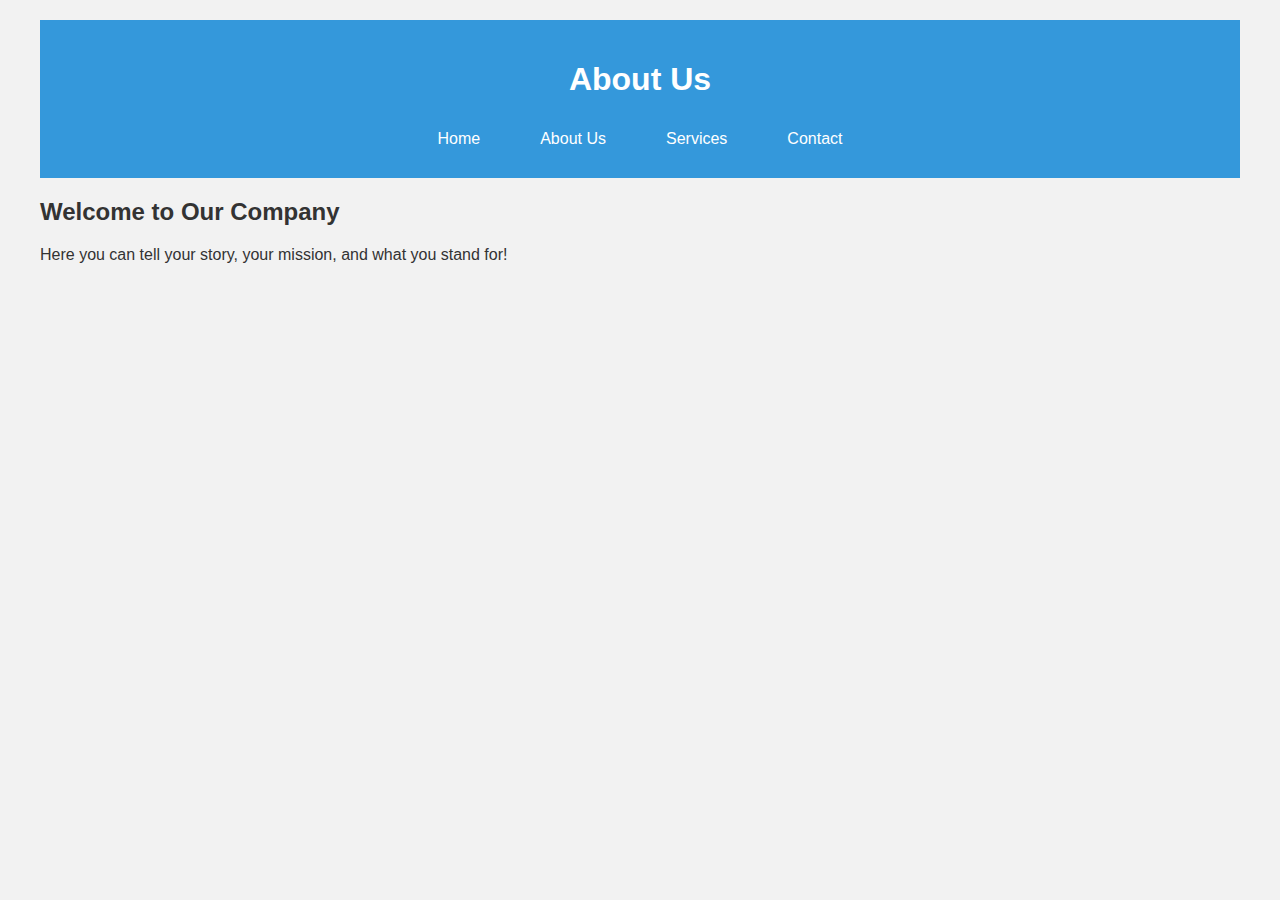
<file: about.html>
<!DOCTYPE html>
<html lang="en">
<head>
  <meta charset="UTF-8">
  <meta name="viewport" content="width=device-width, initial-scale=1.0">
  <title>About Us</title>
  <link rel="stylesheet" href="styles.css">
</head>
<body>
  <div class="container">
    <header>
      <h1>About Us</h1>
      <nav>
        <a href="index.html">Home</a>
        <a href="about.html" class="active">About Us</a>
        <a href="services.html">Services</a>
        <a href="contact.html">Contact</a>
      </nav>
    </header>
    <div class="content">
      <h2>Welcome to Our Company</h2>
      <p>Here you can tell your story, your mission, and what you stand for!</p>
    </div>
  </div>
</body>
</html>
</file>
<file: styles.css>
body {
    font-family: 'Roboto', sans-serif;
    margin: 0;
    padding: 0;
    background: #f2f2f2;
    color: #333;
}

.container {
    max-width: 1200px;
    margin: auto;
    padding: 20px;
}

header {
    background: #3498db;
    color: white;
    padding: 20px 0;
    text-align: center;
}

nav {
    display: flex;
    justify-content: center; /* จัดให้อยู่กลาง */
    flex-wrap: wrap; /* ทำให้เมนูสามารถ wrap ได้เมื่อพ้นขนาด */
    margin-top: 10px;
}

nav a {
    margin: 0 15px;
    padding: 10px 15px;
    text-decoration: none;
    color: white;
    border-radius: 5px;
    transition: background-color 0.3s;
}

nav a:hover {
    background: #217dbb;
}

.hero {
    background: #fff;
    padding: 40px;
    text-align: center;
    border-radius: 8px;
    box-shadow: 0 2px 10px rgba(0,0,0,0.1);
    margin-bottom: 30px;
}

.hero h2 {
    font-size: 2em;
    margin-bottom: 10px;
}

.hero p {
    font-size: 1.2em;
}

.btn {
    padding: 15px 30px;
    background: #27ae60;
    color: white;
    text-decoration: none;
    border-radius: 5px;
}

.btn:hover {
    background: #219653;
}

.services, .testimonials {
    background: #fff;
    padding: 40px;
    border-radius: 8px;
    box-shadow: 0 2px 10px rgba(0,0,0,0.1);
    margin-bottom: 30px;
}

.services h2, .testimonials h2 {
    text-align: center;
    margin-bottom: 20px;
}

.service-item {
    margin: 20px 0;
    text-align: center; /* จัดกลางในมือถือ */
}

footer {
    background: #3498db;
    color: white;
    text-align: center;
    padding: 10px 0;
}

footer p {
    margin: 0;
}

/* สำหรับ Responsive */
@media (max-width: 768px) {
    nav {
        flex-direction: column; /* เรียงเมนูตามแนวดิ่ง */
        align-items: center; /* จัดกลาง */
    }

    nav a {
        margin: 10px 0; /* เพิ่มพื้นที่ระหว่างเมนู */
        width: 100%; /* ทำให้ลิงก์กว้างเต็มที่ */
    }

    .service-item {
        display: flex;
        flex-direction: column; /* เรียงตัวในรูปแบบคอลัมน์ */
        align-items: center; /* จัดกลาง */
    }
}
</file>
